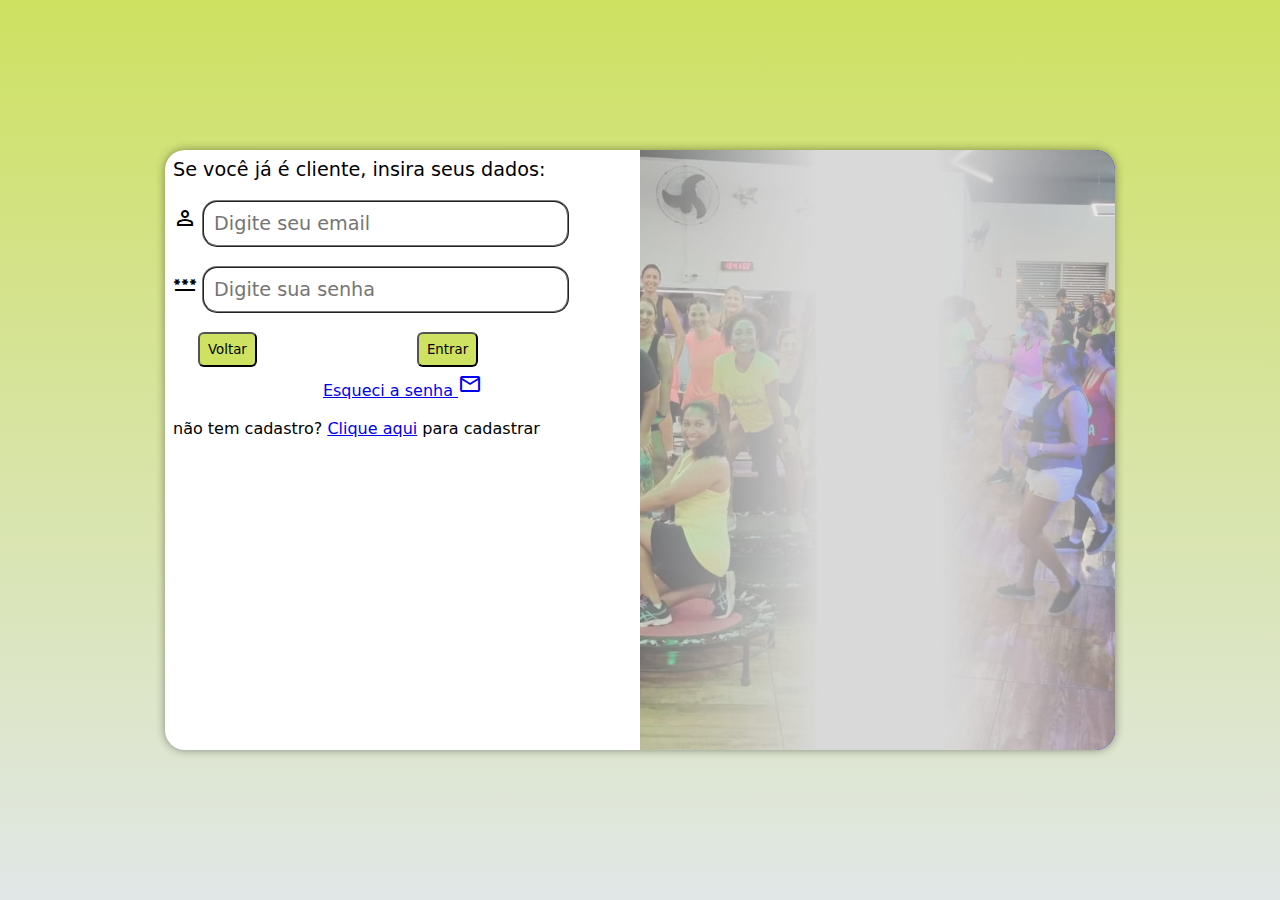
<file: html/aluno.html>
<!DOCTYPE html>
<html lang="en">
<head>
    <meta charset="UTF-8">
    <meta name="viewport" content="width=device-width, initial-scale=1.0">
    <link rel="stylesheet" href="..//css/style.css">
    <link rel="stylesheet" href="..//css/media_query.css">
    <link href="https://fonts.googleapis.com/css2?family=Material+Symbols+Outlined" rel="stylesheet" />
    <title>LOGIN</title>
</head>
<body>
    <main>
        <section id="login">
            <div id="imagem">
                <!--aqui vai a imagem no css-->
            </div>
            <div id="formulario">
                <p>Se você já é cliente, insira seus dados:</p><br>
                <form action="login.php" method="post" autocomplete="on">
                    <div class="campo">
                        <span class="material-symbols-outlined">
                            person
                            </span>
                        <input type="email" name="login" id="ilogin" placeholder="Digite seu email" autocomplete="email" required maxlength="30"><br><br>
                        <label for="ilogin">Login</label>

                    </div>
                    <div class="campo">
                        <span class="material-symbols-outlined">
                            password
                            </span>
                        <input type="password" name="Senha" id="isenha" placeholder="Digite sua senha" autocomplete="current-password" required minlength="6" maxlength="20"><br><br>
                        <label for="isenha">Senha</label>

                    </div>
                    <div class="btns">
                    <button id="backbtn" onclick="getback">Voltar</button>
                    <button id="savebtn" onclick="save">Entrar</button>
                </div>
                    <a href="Esqueci.html" class="botao">Esqueci a senha
                       <i class="material-symbols-outlined">mail</i>
                    </a><br>
                    <div class="prop">
                        <p>não tem cadastro?
                            <a href="SignForm.html">Clique aqui</a> para cadastrar</p>
                    </div>
                </form>
            </div>
        </section>
    </main>
    
</body>
</html>
</file>
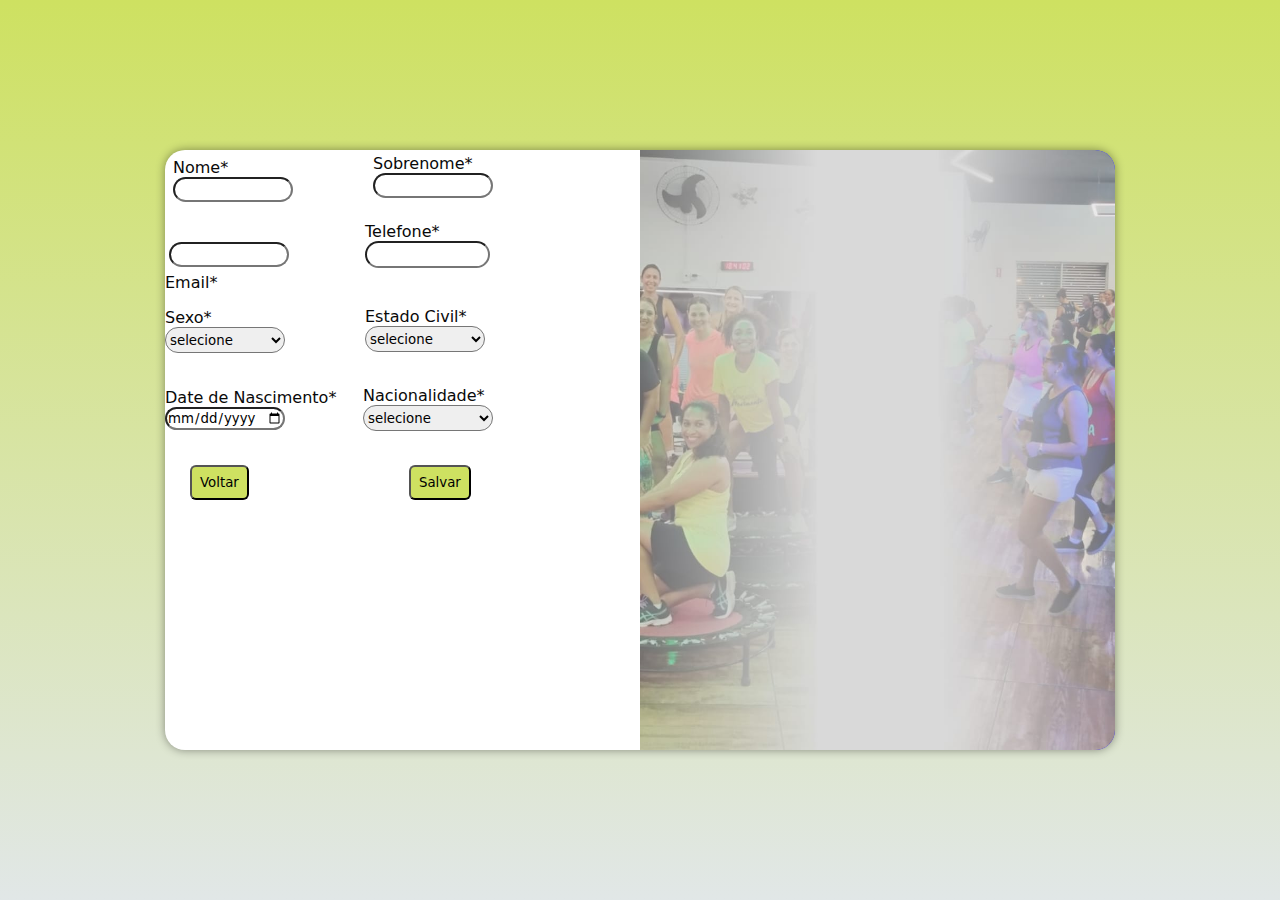
<file: html/SignForm.html>
<!DOCTYPE html>
<html lang="en">
<head>
    <meta charset="UTF-8">
    <meta name="viewport" content="width=device-width, initial-scale=1.0">
    <link rel="stylesheet" href="..//css/style2.css">
    <link rel="stylesheet" href="..//css/media_query.css">
    <link rel="stylesheet" href="..//css/singnform.css">
    <link href="https://fonts.googleapis.com/css2?family=Material+Symbols+Outlined" rel="stylesheet" />
    <title>LOGIN</title>
</head>
<body>
    <main>
        <section id="login">
            <div id="imagem">
                <!--aqui vai a imagem no css-->
            </div>
            <div id="formulario">
                
                <form name="formlogs" method="post" autocomplete="on">
                    <div>
                        <label>Nome*</label><br>
                        <input type="nome" name="name" id="nome" required></div><br>
                        <label id="SSobrenome">Sobrenome*</label><br>
                        <input type="Sobrenome" name="Lastname" id="sobrenome" required></div><br>
                        <label id="email1">Email*</label><br>
                        <input type="email" name="email" id="email" required><br>
                        <label id="tel">Telefone*</label><br>
                        <input type="number" name="telefone" id="ltel"><br>
                        <div>
                            <label id="sex">Sexo*</label><br>
                            <select id="ssex" name="sexo">
                                <option selected disabled value="">selecione</option>
                                <option>Masculino</option>
                                <option>Femenino</option>
                            </select>
                    </div>
                    <div>
                        <label id="civil">Estado Civil*</label><br>
                        <select id="lcivil" name="estado_civil">
                            <option selected disabled value="">selecione</option>
                             <option>Solteiro(a)</option>
                             <option>Casado(a)</option>
                             <option>Divorciado(a)</option>
                             <option>Viúvo(a)</option>
                        </select>
                    </div>
                        <label id="nascimento1">Date de Nascimento*</label><br>
                        <input type="date" id="nascimento" name="Data_nascimento">
                    </div>
                       
                    
                    <div>
                        <label id="country1">Nacionalidade*</label><br>
                            <select id="country" name="nacionalidade" class="form-control">
                                <option selected disabled value="">selecione</option>
                                <option value="Afghanistan">Afghanistan</option>
                                <option value="Åland Islands">Åland Islands</option>
                                <option value="Albania">Albania</option>
                                <option value="Algeria">Algeria</option>
                                <option value="American Samoa">American Samoa</option>
                                <option value="Andorra">Andorra</option>
                                <option value="Angola">Angola</option>
                                <option value="Anguilla">Anguilla</option>
                                <option value="Antarctica">Antarctica</option>
                                <option value="Antigua and Barbuda">Antigua and Barbuda</option>
                                <option value="Argentina">Argentina</option>
                                <option value="Armenia">Armenia</option>
                                <option value="Aruba">Aruba</option>
                                <option value="Australia">Australia</option>
                                <option value="Austria">Austria</option>
                                <option value="Azerbaijan">Azerbaijan</option>
                                <option value="Bahamas">Bahamas</option>
                                <option value="Bahrain">Bahrain</option>
                                <option value="Bangladesh">Bangladesh</option>
                                <option value="Barbados">Barbados</option>
                                <option value="Belarus">Belarus</option>
                                <option value="Belgium">Belgium</option>
                                <option value="Belize">Belize</option>
                                <option value="Benin">Benin</option>
                                <option value="Bermuda">Bermuda</option>
                                <option value="Bhutan">Bhutan</option>
                                <option value="Bolivia">Bolivia</option>
                                <option value="Bosnia and Herzegovina">Bosnia and Herzegovina</option>
                                <option value="Botswana">Botswana</option>
                                <option value="Bouvet Island">Bouvet Island</option>
                                <option value="Brazil">Brazil</option>
                                <option value="British Indian Ocean Territory">British Indian Ocean Territory</option>
                                <option value="Brunei Darussalam">Brunei Darussalam</option>
                                <option value="Bulgaria">Bulgaria</option>
                                <option value="Burkina Faso">Burkina Faso</option>
                                <option value="Burundi">Burundi</option>
                                <option value="Cambodia">Cambodia</option>
                                <option value="Cameroon">Cameroon</option>
                                <option value="Canada">Canada</option>
                                <option value="Cape Verde">Cape Verde</option>
                                <option value="Cayman Islands">Cayman Islands</option>
                                <option value="Central African Republic">Central African Republic</option>
                                <option value="Chad">Chad</option>
                                <option value="Chile">Chile</option>
                                <option value="China">China</option>
                                <option value="Christmas Island">Christmas Island</option>
                                <option value="Cocos (Keeling) Islands">Cocos (Keeling) Islands</option>
                                <option value="Colombia">Colombia</option>
                                <option value="Comoros">Comoros</option>
                                <option value="Congo">Congo</option>
                                <option value="Congo, The Democratic Republic of The">Congo, The Democratic Republic of The</option>
                                <option value="Cook Islands">Cook Islands</option>
                                <option value="Costa Rica">Costa Rica</option>
                                <option value="Cote D'ivoire">Cote D'ivoire</option>
                                <option value="Croatia">Croatia</option>
                                <option value="Cuba">Cuba</option>
                                <option value="Cyprus">Cyprus</option>
                                <option value="Czech Republic">Czech Republic</option>
                                <option value="Denmark">Denmark</option>
                                <option value="Djibouti">Djibouti</option>
                                <option value="Dominica">Dominica</option>
                                <option value="Dominican Republic">Dominican Republic</option>
                                <option value="Ecuador">Ecuador</option>
                                <option value="Egypt">Egypt</option>
                                <option value="El Salvador">El Salvador</option>
                                <option value="Equatorial Guinea">Equatorial Guinea</option>
                                <option value="Eritrea">Eritrea</option>
                                <option value="Estonia">Estonia</option>
                                <option value="Ethiopia">Ethiopia</option>
                                <option value="Falkland Islands (Malvinas)">Falkland Islands (Malvinas)</option>
                                <option value="Faroe Islands">Faroe Islands</option>
                                <option value="Fiji">Fiji</option>
                                <option value="Finland">Finland</option>
                                <option value="France">France</option>
                                <option value="French Guiana">French Guiana</option>
                                <option value="French Polynesia">French Polynesia</option>
                                <option value="French Southern Territories">French Southern Territories</option>
                                <option value="Gabon">Gabon</option>
                                <option value="Gambia">Gambia</option>
                                <option value="Georgia">Georgia</option>
                                <option value="Germany">Germany</option>
                                <option value="Ghana">Ghana</option>
                                <option value="Gibraltar">Gibraltar</option>
                                <option value="Greece">Greece</option>
                                <option value="Greenland">Greenland</option>
                                <option value="Grenada">Grenada</option>
                                <option value="Guadeloupe">Guadeloupe</option>
                                <option value="Guam">Guam</option>
                                <option value="Guatemala">Guatemala</option>
                                <option value="Guernsey">Guernsey</option>
                                <option value="Guinea">Guinea</option>
                                <option value="Guinea-bissau">Guinea-bissau</option>
                                <option value="Guyana">Guyana</option>
                                <option value="Haiti">Haiti</option>
                                <option value="Heard Island and Mcdonald Islands">Heard Island and Mcdonald Islands</option>
                                <option value="Holy See (Vatican City State)">Holy See (Vatican City State)</option>
                                <option value="Honduras">Honduras</option>
                                <option value="Hong Kong">Hong Kong</option>
                                <option value="Hungary">Hungary</option>
                                <option value="Iceland">Iceland</option>
                                <option value="India">India</option>
                                <option value="Indonesia">Indonesia</option>
                                <option value="Iran, Islamic Republic of">Iran, Islamic Republic of</option>
                                <option value="Iraq">Iraq</option>
                                <option value="Ireland">Ireland</option>
                                <option value="Isle of Man">Isle of Man</option>
                                <option value="Israel">Israel</option>
                                <option value="Italy">Italy</option>
                                <option value="Jamaica">Jamaica</option>
                                <option value="Japan">Japan</option>
                                <option value="Jersey">Jersey</option>
                                <option value="Jordan">Jordan</option>
                                <option value="Kazakhstan">Kazakhstan</option>
                                <option value="Kenya">Kenya</option>
                                <option value="Kiribati">Kiribati</option>
                                <option value="Korea, Democratic People's Republic of">Korea, Democratic People's Republic of</option>
                                <option value="Korea, Republic of">Korea, Republic of</option>
                                <option value="Kuwait">Kuwait</option>
                                <option value="Kyrgyzstan">Kyrgyzstan</option>
                                <option value="Lao People's Democratic Republic">Lao People's Democratic Republic</option>
                                <option value="Latvia">Latvia</option>
                                <option value="Lebanon">Lebanon</option>
                                <option value="Lesotho">Lesotho</option>
                                <option value="Liberia">Liberia</option>
                                <option value="Libyan Arab Jamahiriya">Libyan Arab Jamahiriya</option>
                                <option value="Liechtenstein">Liechtenstein</option>
                                <option value="Lithuania">Lithuania</option>
                                <option value="Luxembourg">Luxembourg</option>
                                <option value="Macao">Macao</option>
                                <option value="Macedonia, The Former Yugoslav Republic of">Macedonia, The Former Yugoslav Republic of</option>
                                <option value="Madagascar">Madagascar</option>
                                <option value="Malawi">Malawi</option>
                                <option value="Malaysia">Malaysia</option>
                                <option value="Maldives">Maldives</option>
                                <option value="Mali">Mali</option>
                                <option value="Malta">Malta</option>
                                <option value="Marshall Islands">Marshall Islands</option>
                                <option value="Martinique">Martinique</option>
                                <option value="Mauritania">Mauritania</option>
                                <option value="Mauritius">Mauritius</option>
                                <option value="Mayotte">Mayotte</option>
                                <option value="Mexico">Mexico</option>
                                <option value="Micronesia, Federated States of">Micronesia, Federated States of</option>
                                <option value="Moldova, Republic of">Moldova, Republic of</option>
                                <option value="Monaco">Monaco</option>
                                <option value="Mongolia">Mongolia</option>
                                <option value="Montenegro">Montenegro</option>
                                <option value="Montserrat">Montserrat</option>
                                <option value="Morocco">Morocco</option>
                                <option value="Mozambique">Mozambique</option>
                                <option value="Myanmar">Myanmar</option>
                                <option value="Namibia">Namibia</option>
                                <option value="Nauru">Nauru</option>
                                <option value="Nepal">Nepal</option>
                                <option value="Netherlands">Netherlands</option>
                                <option value="Netherlands Antilles">Netherlands Antilles</option>
                                <option value="New Caledonia">New Caledonia</option>
                                <option value="New Zealand">New Zealand</option>
                                <option value="Nicaragua">Nicaragua</option>
                                <option value="Niger">Niger</option>
                                <option value="Nigeria">Nigeria</option>
                                <option value="Niue">Niue</option>
                                <option value="Norfolk Island">Norfolk Island</option>
                                <option value="Northern Mariana Islands">Northern Mariana Islands</option>
                                <option value="Norway">Norway</option>
                                <option value="Oman">Oman</option>
                                <option value="Pakistan">Pakistan</option>
                                <option value="Palau">Palau</option>
                                <option value="Palestinian Territory, Occupied">Palestinian Territory, Occupied</option>
                                <option value="Panama">Panama</option>
                                <option value="Papua New Guinea">Papua New Guinea</option>
                                <option value="Paraguay">Paraguay</option>
                                <option value="Peru">Peru</option>
                                <option value="Philippines">Philippines</option>
                                <option value="Pitcairn">Pitcairn</option>
                                <option value="Poland">Poland</option>
                                <option value="Portugal">Portugal</option>
                                <option value="Puerto Rico">Puerto Rico</option>
                                <option value="Qatar">Qatar</option>
                                <option value="Reunion">Reunion</option>
                                <option value="Romania">Romania</option>
                                <option value="Russian Federation">Russian Federation</option>
                                <option value="Rwanda">Rwanda</option>
                                <option value="Saint Helena">Saint Helena</option>
                                <option value="Saint Kitts and Nevis">Saint Kitts and Nevis</option>
                                <option value="Saint Lucia">Saint Lucia</option>
                                <option value="Saint Pierre and Miquelon">Saint Pierre and Miquelon</option>
                                <option value="Saint Vincent and The Grenadines">Saint Vincent and The Grenadines</option>
                                <option value="Samoa">Samoa</option>
                                <option value="San Marino">San Marino</option>
                                <option value="Sao Tome and Principe">Sao Tome and Principe</option>
                                <option value="Saudi Arabia">Saudi Arabia</option>
                                <option value="Senegal">Senegal</option>
                                <option value="Serbia">Serbia</option>
                                <option value="Seychelles">Seychelles</option>
                                <option value="Sierra Leone">Sierra Leone</option>
                                <option value="Singapore">Singapore</option>
                                <option value="Slovakia">Slovakia</option>
                                <option value="Slovenia">Slovenia</option>
                                <option value="Solomon Islands">Solomon Islands</option>
                                <option value="Somalia">Somalia</option>
                                <option value="South Africa">South Africa</option>
                                <option value="South Georgia and The South Sandwich Islands">South Georgia and The South Sandwich Islands</option>
                                <option value="Spain">Spain</option>
                                <option value="Sri Lanka">Sri Lanka</option>
                                <option value="Sudan">Sudan</option>
                                <option value="Suriname">Suriname</option>
                                <option value="Svalbard and Jan Mayen">Svalbard and Jan Mayen</option>
                                <option value="Swaziland">Swaziland</option>
                                <option value="Sweden">Sweden</option>
                                <option value="Switzerland">Switzerland</option>
                                <option value="Syrian Arab Republic">Syrian Arab Republic</option>
                                <option value="Taiwan">Taiwan</option>
                                <option value="Tajikistan">Tajikistan</option>
                                <option value="Tanzania, United Republic of">Tanzania, United Republic of</option>
                                <option value="Thailand">Thailand</option>
                                <option value="Timor-leste">Timor-leste</option>
                                <option value="Togo">Togo</option>
                                <option value="Tokelau">Tokelau</option>
                                <option value="Tonga">Tonga</option>
                                <option value="Trinidad and Tobago">Trinidad and Tobago</option>
                                <option value="Tunisia">Tunisia</option>
                                <option value="Turkey">Turkey</option>
                                <option value="Turkmenistan">Turkmenistan</option>
                                <option value="Turks and Caicos Islands">Turks and Caicos Islands</option>
                                <option value="Tuvalu">Tuvalu</option>
                                <option value="Uganda">Uganda</option>
                                <option value="Ukraine">Ukraine</option>
                                <option value="United Arab Emirates">United Arab Emirates</option>
                                <option value="United Kingdom">United Kingdom</option>
                                <option value="United States">United States</option>
                                <option value="United States Minor Outlying Islands">United States Minor Outlying Islands</option>
                                <option value="Uruguay">Uruguay</option>
                                <option value="Uzbekistan">Uzbekistan</option>
                                <option value="Vanuatu">Vanuatu</option>
                                <option value="Venezuela">Venezuela</option>
                                <option value="Viet Nam">Viet Nam</option>
                                <option value="Virgin Islands, British">Virgin Islands, British</option>
                                <option value="Virgin Islands, U.S.">Virgin Islands, U.S.</option>
                                <option value="Wallis and Futuna">Wallis and Futuna</option>
                                <option value="Western Sahara">Western Sahara</option>
                                <option value="Yemen">Yemen</option>
                                <option value="Zambia">Zambia</option>
                                <option value="Zimbabwe">Zimbabwe</option>
                            </select>
                            
                
                    </div>
                    <div>
                       
                    </div>
                    <div>
                        <div class="btns">
                            <button id="backbtn" onclick="getback">Voltar</button>
                            <button id="savebtn" type="button" onclick="save">Salvar</button>
                        </div>
                    </div>
                    
                </form>
            </div>
            <div id="mensagem"></div>
        </section>
    </main>
    <script src="../JS/SignForm.js"></script>
    
</body>
</html>
</file>
<file: css/style.css>
*{
    font-family: system-ui, -apple-system, BlinkMacSystemFont, 'Segoe UI', Roboto, Oxygen, Ubuntu, Cantarell, 'Open Sans', 'Helvetica Neue', sans-serif;
    padding: 0px;
    margin: 0px;
    box-sizing: border-box;
}
body,html{
    background-image: linear-gradient(to top ,rgb(225, 231, 231) , #CEE161);
    height: 100vh;
    width: 100vw;

}
main{
    position: relative;
    height: 100vh;
    width: 100vw;
    
}
section#login{

    position: absolute;
    top: 50%;
    left: 50%;
    overflow: hidden;
    background-color: white;
    width: 350px;
    height: 600px;
    border-radius: 20px;
    box-shadow: 0px 0px 10px rgba(0, 0, 0, 0.409);
    transition: width .4s , height .4s;
    transition-timing-function: ease;
    transform: translate(-50%,-50%);
}
section#login  >div#imagem{
    display: block;
    background: blue url('../imagens/backgroundMobile.jpg') no-repeat;
    background-size: cover;
    background-position: left bottom;
    height: 200px;
    
}
section#login  >div#formulario{
    display: block;
    padding: 8px;
}
div#formulario >h1{
    text-align: center;
    margin-bottom: 10px;
}
div#formulario >p{
    font-size: 1.5em;
}
 
    
 
 div.campo > label{
    display: none;
 }
 .btns{
    position: relative;
     
 }
 #backbtn{
    position: relative;
    left: 25px;
    padding: 8px;
    border-radius: 6px;
    color: black;
       background-color:#CEE161;
    }
    #savebtn{
        position: relative;
        right:-180px;
        padding: 8px;
        border-radius: 6px;
        color: black;
       background-color:#CEE161;
    }
    #backbtn:hover{
        color:  rgb(230, 18, 117);
        background:#b6ce2e;
     }
     #savebtn:hover{
        color:  rgb(230, 18, 117);
        background:#b6ce2e;
     }
 div.campo > input{
    width: 80%;
height: 10%;
font-size: larger;
border-radius: 15px;
border-style: ridge;
padding: 10px;

 }
 div.campo > input:focus-within{
    background-color: #b6ce2e;
 }
form > input[type=submit]{
    width: 200px;
    height: 50px;
    font-size: 20px;
    color: black;
    background-color:#CEE161;
    border-radius: 6px;
    margin-left: 20%;

}
form > input[type=submit]:hover{
    color:  rgb(230, 18, 117);
    background:#b6ce2e;
}
form > a.botao{
    display: block;
    text-align: center;
    font-size: 1em  ;
    margin-top: 5px;
}
</file>
<file: css/media_query.css>
@charset "UTF-8";
@media screen and (min-width: 768px) and (max-width: 992px){
    body{
        background-image: linear-gradient(to top ,rgb(225, 231, 231) , #CEE161);
    }
    section#login{

        width: 90vw;
    }
    section#login > div#imagem{
        float: left;
        width: 30%;
        height: 100%;

    }
    section#login > div#formulario{
        float: right;
        width: 70%;
        
    }
}
@media screen and (min-width: 992px){
    body{
        background-image: linear-gradient(to top ,rgb(225, 231, 231) , #CEE161);
    }
    section#login{

        width: 950px;
    }
    section#login > div#imagem{
        float: right;
        width: 50%;
        height: 100%;

    }
    section#login > div#formulario{
        float: left;
        width: 50%;
        
        
    }
    
    div#formulario >h1{
        font-size: 2em;
    }
    div#formulario >p{
        font-size: 1.2em;
    }
}
</file>
<file: css/style2.css>
*{
    font-family: system-ui, -apple-system, BlinkMacSystemFont, 'Segoe UI', Roboto, Oxygen, Ubuntu, Cantarell, 'Open Sans', 'Helvetica Neue', sans-serif;
    padding: 0px;
    margin: 0px;
    box-sizing: border-box;
}
body,html{
    background-color: aqua;
    height: 100vh;
    width: 100vw;

}
main{
    position: relative;
    height: 100vh;
    width: 100vw;
    
}
section#login{

    position: absolute;
    top: 50%;
    left: 50%;
    overflow: hidden;
    background-color: white;
    width: 350px;
    height: 600px;
    border-radius: 20px;
    box-shadow: 0px 0px 10px rgba(0, 0, 0, 0.409);
    transition: width .4s , height .4s;
    transition-timing-function: ease;
    transform: translate(-50%,-50%);
}
section#login  >div#imagem{
    display: block;
    background: blue url('../imagens/backgroundMobile.jpg') no-repeat;
    background-size: cover;
    background-position: left bottom;
    height: 200px;
    
}
section#login  >div#formulario{
    display: block;
    padding: 8px;
}
div#formulario >h1{
    text-align: center;
    margin-bottom: 10px;
}
div#formulario >p{
    font-size: 1.5em;
}
 form > div.campo{
    
 }
 div.campo > label{
    display: none;
 }
 div.campo > input{
    width: 80%;
height: 10%;
font-size: larger;
border-radius: 15px;
border-style: ridge;
padding: 10px;

 }
 div.campo > input:focus-within{
    background-color: #b6ce2e;
 }
form > input[type=submit]{
    width: 250px;
    height: 50px;
    font-size: 20px;
    color: black;
    background-color:#CEE161;
    border-radius: 6px;
    margin-left: 25%;

}
form > input[type=submit]:hover{
    color:  rgb(230, 18, 117);
    background:#b6ce2e;
}
form > a.botao{
    display: block;
    text-align: center;
    font-size: 1em  ;
    margin-top: 5px;
}
</file>
<file: css/singnform.css>
body{
    margin: 0%;
     padding: 0%;
     background-image: url('..//Imagens/backgroud\ cinza\ claro.png');
     background-size: cover;
     background-repeat: no-repeat;
     font-family: sans-serif;
     font-size: 1em;
     color:#090909;
     margin-left: 3;
     margin-top: 4;
     justify-content: center;;
 }
 @media screen and (max-width: 1850px) {
     body{
        background-image: linear-gradient(to top ,rgb(225, 231, 231) , #CEE161);
      
     }
     
     }
       
 nav{
     width: 100%;
     height: 25vh;
     color: green;
     position: fixed;
 }
 /*nav a{
     color: #fff;
     font-size: 20px;
     text-decoration: none;
     text-transform: uppercase;
     font-weight: 600;
     position: fixed;
 }*/
 
 nav ul{
     display: flex;
     justify-content: center;
     align-items: center;
     color: #f0f8ff;
     background:#CEE161;
     height: 50%;
     width: 96,50%;
     list-style-type: none;
     border-radius: 1%;
     position: relative;
     top: -55px;
 }
 
 #LoginForm{
     position: relative;
     border: solid rgb(34, 32, 32);
     width: 36%;
     height: 400px;
     padding: 10px;
     margin: auto;
     margin-top: 20vh;  
     
 }
 @media screen and (min-width: 1850px) {
     #LoginForm{
         width: 16%;
         height: 2px;
         padding: 10px;
         margin: auto;
         margin-top: 1vh;   
     }
 
 }
 #nome{
     width: 120px;
     height: 25px;
     border-radius: 16px;
 }
 #sobrenome{
    position: relative;
    top: -67PX;
    left: 200px;
    width: 120px;
     height: 25px;
     border-radius: 16px;
 }
 #SSobrenome{
    position: relative;
    top: -67PX;
    left: 200px;
    width: 120px;
     height: 25px;
     border-radius: 16px;
 }
 #email{
    position: relative;
    top: -50px;
    left: 4px;
    width: 120px;
    
     height: 25px;
     border-radius: 16px;
 }
 #sign-title{
     text-align: center;
     position: relative;
     top: 40px;
     border-radius: 16px;
    
 }
 #ltel ,#tel{
     position: relative;
     left: 200px;
     top: -95px;
     height: 27px;
     width: 125px;
     border-radius: 16px;
 }
 #sex{
     position: relative;
     top: -55px;  
     border-radius: 16px; 
 }
 #ssex{
     position: relative;
     top: -55px; 
     width: 120px;
     height: 20px; 
     height: 26px;  
     border-radius: 16px;  
 }
 #civil,#lcivil{
     position: relative;
     top: -101px;
     left: 200px;
     width: 120px;
     height: 26px;  
     border-radius: 16px; 
 }
 #nascimento1,#nascimento{
     position: relative;
     top: -65px;
     width: 120px;
     height: 23px; 
     border-radius: 16px;  
 }
 #country,#country1{
     position: relative;
     top: -109px;
     left: 198px;
     width: 130px;
     height: 26px; 
     border-radius: 16px;  
 }
 
 .btns{
     position: relative;
     top: -75px;
 }
 
 #backbtn{
 position: relative;
 left: 25px;
 padding: 8px;
 border-radius: 6px;
 color: black;
    background-color:#CEE161;
 }
 #savebtn{
     position: relative;
     right:-180px;
     padding: 8px;
     border-radius: 6px;
     color: black;
    background-color:#CEE161;
 }
  #backbtn:hover{
    color:  rgb(230, 18, 117);
    background:#b6ce2e;
 }
 #savebtn:hover{
    color:  rgb(230, 18, 117);
    background:#b6ce2e;
 }
 .Soc-Icon{
     position: relative;
     
 }
</file>
